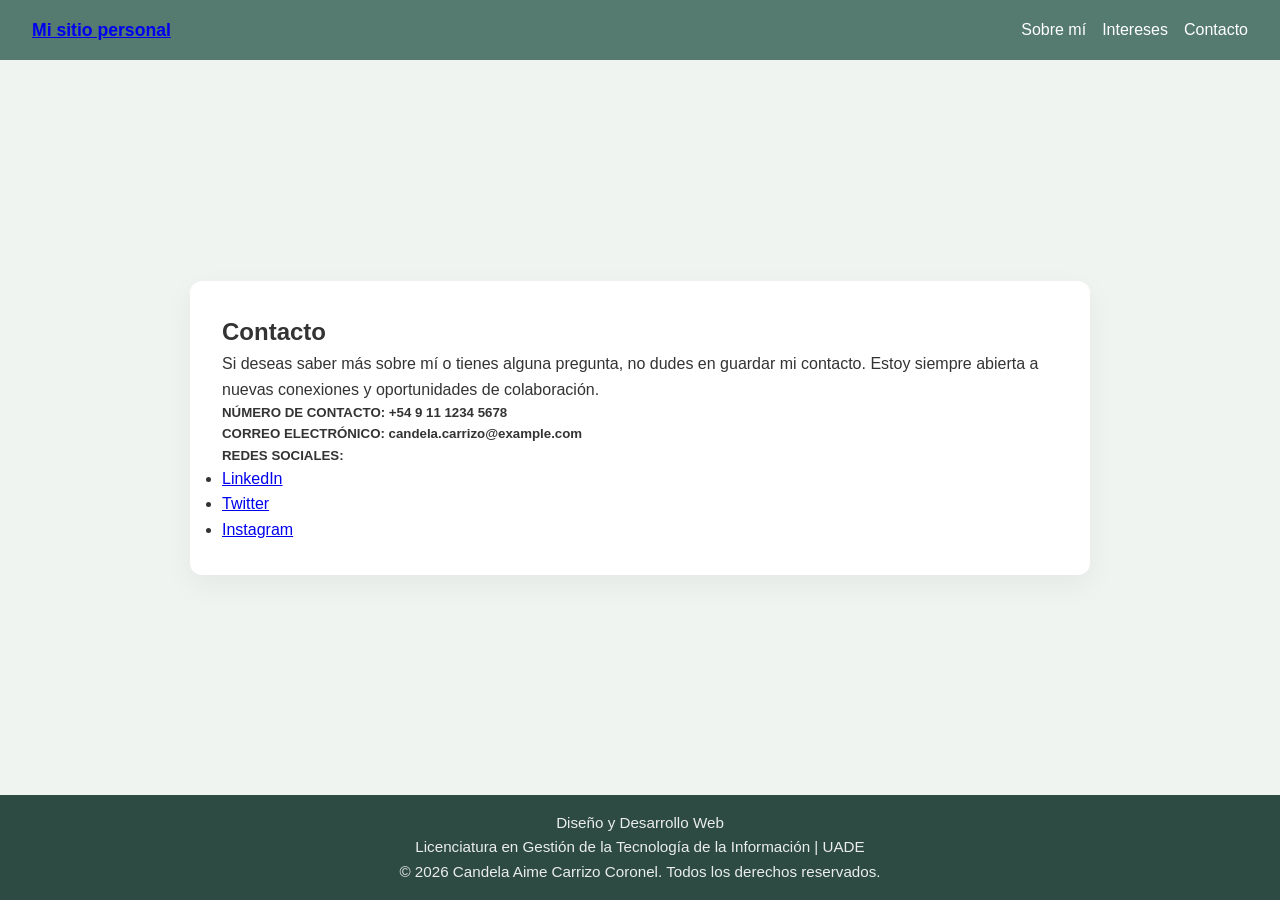
<file: contacto.html>
<!DOCTYPE html>
<html lang="es">
<head>
  <meta charset="utf-8">
  <meta name="viewport" content="width=device-width, initial-scale=1">
  <title>Contacto — Candela Aime Carrizo Coronel</title>
  <link rel="stylesheet" href="styles.css">
</head>
<body>

  <header class="site-header">
    <a class="site-title" href="index.html">Mi sitio personal</a>
    <nav class="nav" aria-label="Navegación principal">
      <button class="nav-toggle" aria-expanded="false" aria-controls="primary-navigation" aria-label="Abrir menú">
        <span></span>
        <span></span>
        <span></span>
      </button>

      <ul id="primary-navigation" class="nav-links" role="menu">
        <li role="none"><a role="menuitem" href="index.html">Sobre mí</a></li>
        <li role="none"><a role="menuitem" href="intereses.html">Intereses</a></li>
        <li role="none"><a role="menuitem" href="contacto.html">Contacto</a></li>
      </ul>
    </nav>
  </header>

  <main>
    <section class="container" aria-labelledby="contacto">
      <h1 id="contacto">Contacto</h1>
      <p>Si deseas saber más sobre mí o tienes alguna pregunta, no dudes en guardar mi contacto. Estoy siempre abierta a nuevas conexiones y oportunidades de colaboración.</p>
      <h5>NÚMERO DE CONTACTO: +54 9 11 1234 5678</h5>
      <h5>CORREO ELECTRÓNICO: candela.carrizo@example.com</h5>
      <h5>REDES SOCIALES:</h5>
      <ul>
        <li><a href="https://www.linkedin.com/in/candela-aime-carrizo-coronel-10a6b5235/" target="_blank" rel="noopener noreferrer">LinkedIn</a></li>
        <li><a href="https://twitter.com/candelacarrizo" target="_blank" rel="noopener noreferrer">Twitter</a></li>
        <li><a href="https://www.instagram.com/candelacarrizoc" target="_blank" rel="noopener noreferrer">Instagram</a></li>
      </ul>
    </section>
  </main>

  <footer>
    <p>Diseño y Desarrollo Web</p>
    <p>Licenciatura en Gestión de la Tecnología de la Información | UADE</p>
    <p>© 2026 Candela Aime Carrizo Coronel. Todos los derechos reservados.</p>
  </footer>

  <script src="script.js"></script>
</body>
</html>
</file>
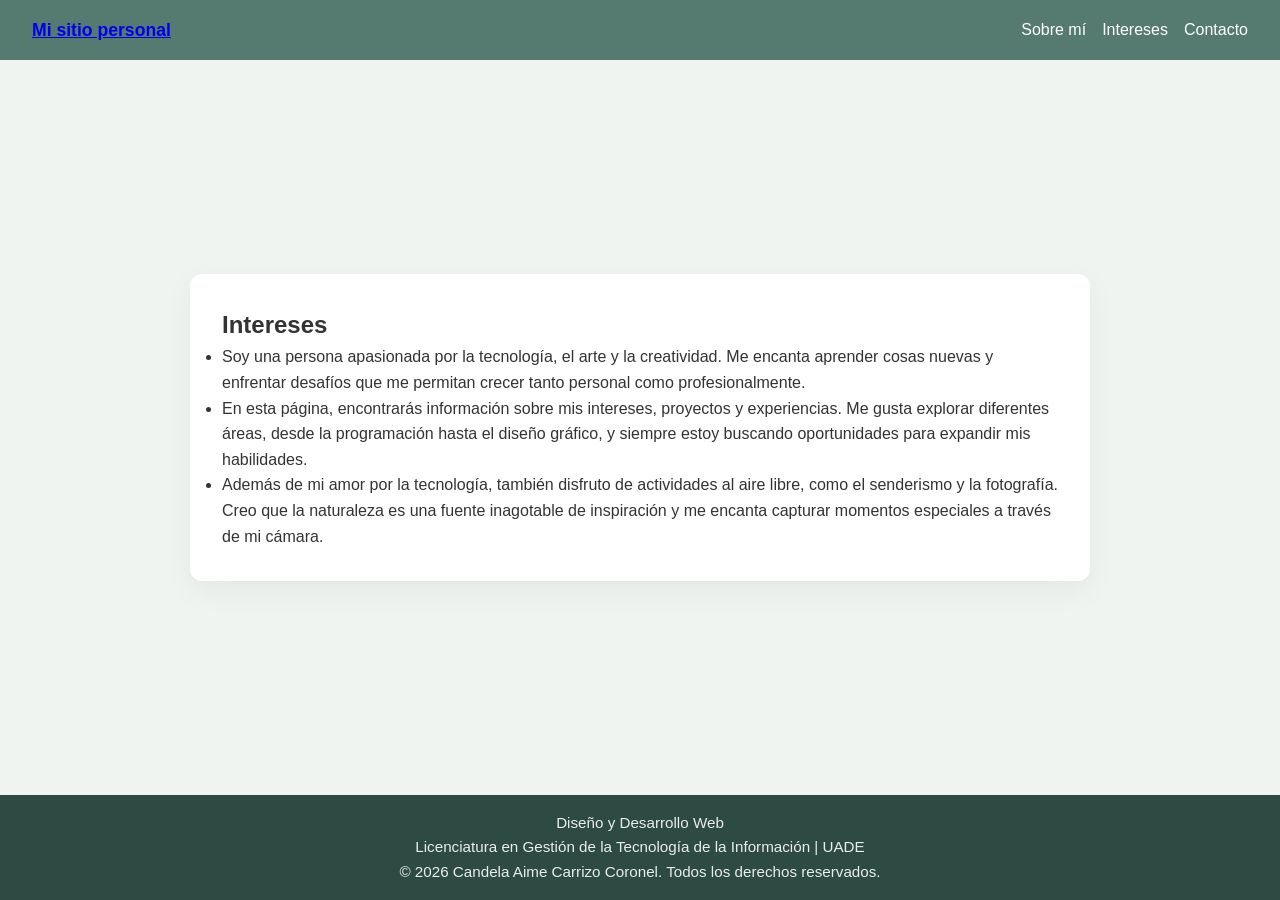
<file: intereses.html>
<!DOCTYPE html>
<html lang="es">
<head>
  <meta charset="utf-8">
  <meta name="viewport" content="width=device-width, initial-scale=1">
  <title>Intereses — Candela Aime Carrizo Coronel</title>
  <link rel="stylesheet" href="styles.css">
</head>
<body>

  <header class="site-header">
    <a class="site-title" href="index.html">Mi sitio personal</a>
    <nav class="nav" aria-label="Navegación principal">
      <button class="nav-toggle" aria-expanded="false" aria-controls="primary-navigation" aria-label="Abrir menú">
        <span></span>
        <span></span>
        <span></span>
      </button>

      <ul id="primary-navigation" class="nav-links" role="menu">
        <li role="none"><a role="menuitem" href="index.html">Sobre mí</a></li>
        <li role="none"><a role="menuitem" href="intereses.html">Intereses</a></li>
        <li role="none"><a role="menuitem" href="contacto.html">Contacto</a></li>
      </ul>
    </nav>
  </header>

  <main>
    <article class="container" aria-labelledby="intereses">
      <h1 id="intereses">Intereses</h1>
      <ul>
        <li>Soy una persona apasionada por la tecnología, el arte y la creatividad. Me encanta aprender cosas nuevas y enfrentar desafíos que me permitan crecer tanto personal como profesionalmente.</li>
        <li>En esta página, encontrarás información sobre mis intereses, proyectos y experiencias. Me gusta explorar diferentes áreas, desde la programación hasta el diseño gráfico, y siempre estoy buscando oportunidades para expandir mis habilidades.</li>
        <li>Además de mi amor por la tecnología, también disfruto de actividades al aire libre, como el senderismo y la fotografía. Creo que la naturaleza es una fuente inagotable de inspiración y me encanta capturar momentos especiales a través de mi cámara.</li>
      </ul>
    </article>
  </main>

  <footer>
    <p>Diseño y Desarrollo Web</p>
    <p>Licenciatura en Gestión de la Tecnología de la Información | UADE</p>
    <p>© 2026 Candela Aime Carrizo Coronel. Todos los derechos reservados.</p>
  </footer>

  <script src="script.js"></script>
</body>
</html>
</file>
<file: styles.css>
:root {
    --verde-fondo: #f0f4f1;
    --verde-principal: #557a70;
    --verde-oscuro: #2d4a43;
    --blanco-tarjeta: #ffffff;
    --texto-oscuro: #333333;
    --gris-suave: #e2eae5;
}

* { box-sizing: border-box; margin: 0; padding: 0; }
html, body { height: 100%; }
body {
    font-family: 'Segoe UI', Tahoma, Geneva, Verdana, sans-serif;
    background: var(--verde-fondo);
    color: var(--texto-oscuro);
    display: flex;
    min-height: 100vh;
    flex-direction: column;
    line-height: 1.6;
}

/* Header / Nav */
.site-header {
    background: var(--verde-principal);
    color: #fff;
    padding: 1rem 1.25rem;
    display: flex;
    align-items: center;
    justify-content: space-between;
}
.site-title { font-size: 1.1rem; font-weight: 600; }

.nav {
    position: relative;
}
.nav-toggle {
    display: inline-flex;
    flex-direction: column;
    gap: 5px;
    background: transparent;
    border: 0;
    cursor: pointer;
    color: inherit;
}
.nav-toggle span {
    display: block;
    width: 26px;
    height: 3px;
    background: #fff;
    border-radius: 3px;
    transition: transform .25s ease, opacity .25s ease;
}

.nav-links {
    display: none;
    position: absolute;
    right: 0;
    top: calc(100% + 0.5rem);
    background: var(--blanco-tarjeta);
    color: var(--verde-oscuro);
    list-style: none;
    padding: .5rem 0;
    border-radius: 8px;
    box-shadow: 0 6px 18px rgba(0,0,0,0.12);
    min-width: 170px;
    overflow: hidden;
    z-index: 30;
}
.nav-links li a {
    display: block;
    padding: .7rem 1.1rem;
    color: var(--verde-oscuro);
    text-decoration: none;
    font-weight: 500;
}
.nav-links li a:hover { background: var(--gris-suave); }

/* Show when expanded (controlled by JS aria-expanded) */
.nav-toggle[aria-expanded="true"] + .nav-links { display: block; }

/* Layout */
main { flex: 1; padding: 2rem 1rem; display: flex; justify-content: center; align-items: center; }
.container {
    width: 100%;
    max-width: 900px;
    background: var(--blanco-tarjeta);
    border-radius: 12px;
    padding: 1.5rem;
    box-shadow: 0 10px 30px rgba(0,0,0,0.05);
}
.container img { width: 100%; height: auto; border-radius: 8px; display: block; }

footer {
    background: var(--verde-oscuro);
    color: rgba(255,255,255,0.9);
    text-align: center;
    padding: 1rem;
    font-size: .95rem;
}

/* Media queries: desktop layout */
@media (min-width: 768px) {
    .nav-toggle { display: none; }
    .nav-links { display: flex !important; position: static; background: transparent; box-shadow: none; padding: 0; min-width: 0; }
    .nav-links li { margin-left: 1rem; }
    .nav-links li a { color: #fff; padding: 0; }
    .site-header { padding: 1rem 2rem; }
    .container { padding: 2rem; }
}
</file>
